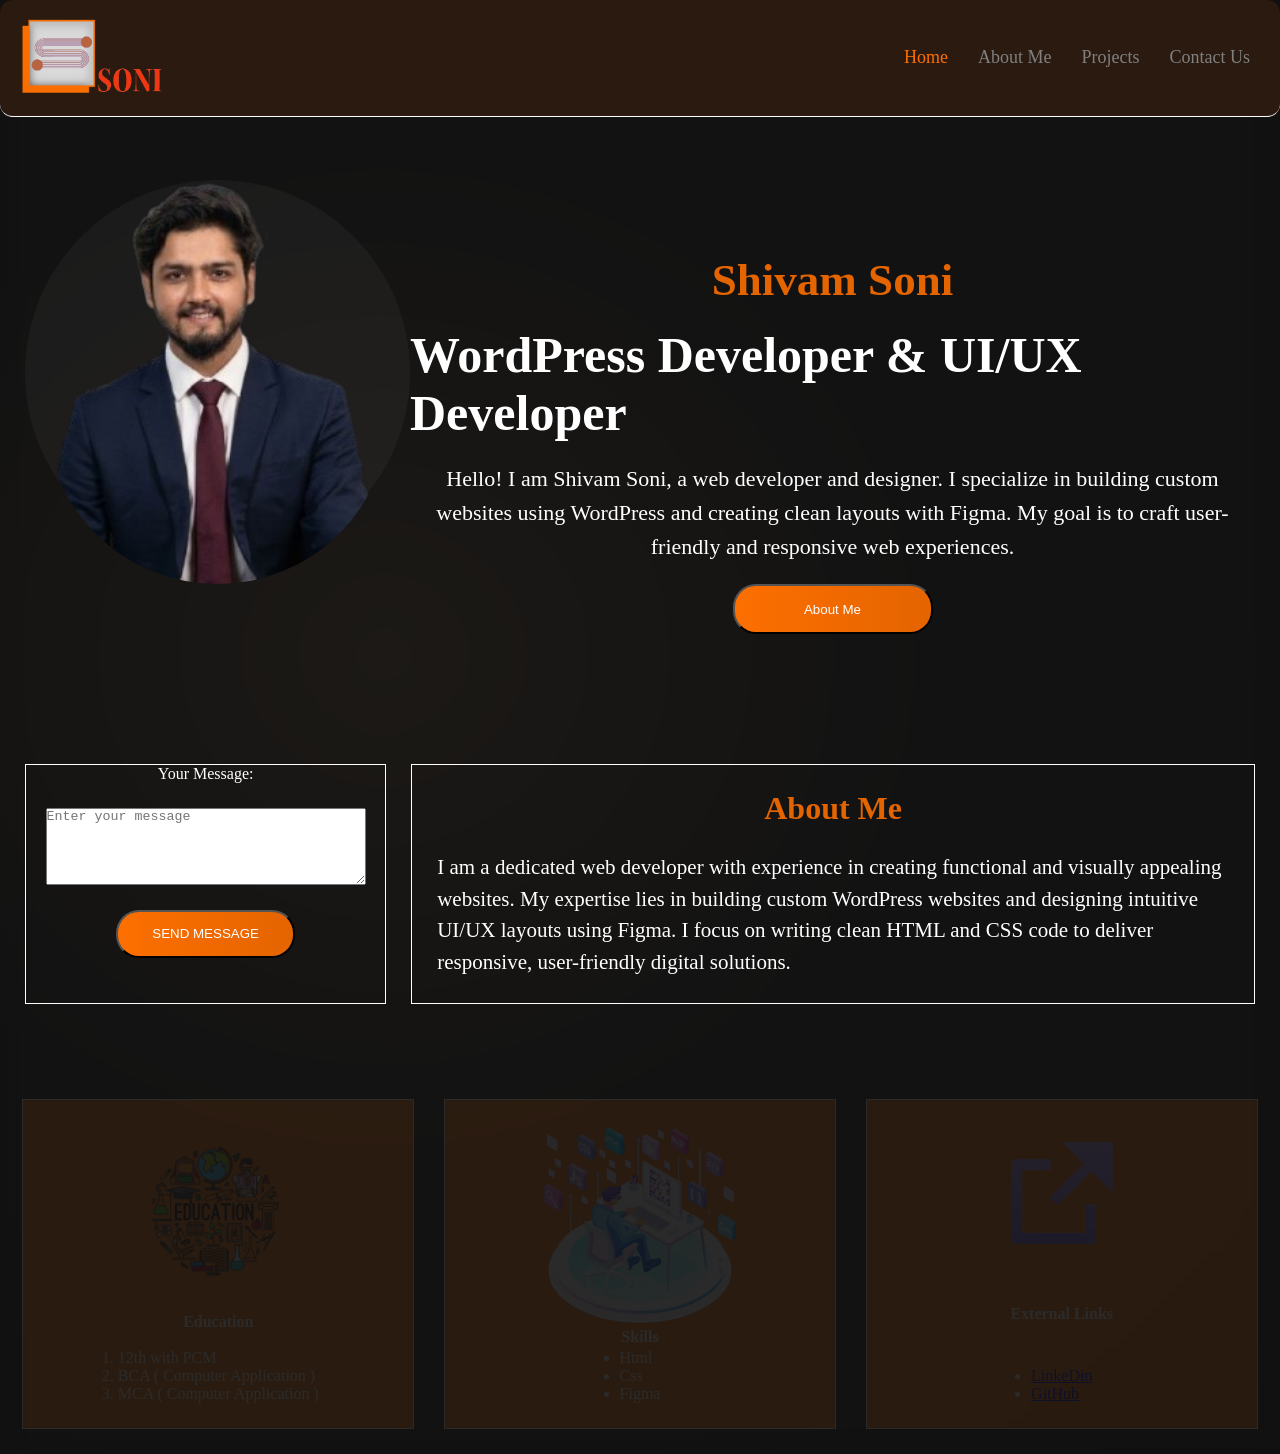
<file: assignment 1/index.html>
<!DOCTYPE html>
<html lang="en">

<head>
    <meta charset="UTF-8">
    <meta name="viewport" content="width=device-width, initial-scale=1.0">
    <link rel="stylesheet" href="style.css">
    <title>Home</title>
</head>

<body>

    <!-- header is start -->
    <header>
        <img src="images/logo.jpeg" alt="#">
        <ul>
            <li><a href="index.html" class="active">Home</a></li>
            <li><a href="About.html">About Me</a></li>
            <li><a href="projects.html">Projects</a></li>
            <li><a href="contact.html">Contact Us</a></li>
        </ul>
    </header>
    <!-- header is end -->


    <!-- hero section yaha se start -->
    <div id="hero-section">

        <div id="hero-img">
            <img src="images/profile.jpeg" alt="">
        </div>


        <div id="hero-content">
            <h1>Shivam Soni</h1>
            <h2>WordPress Developer & UI/UX Developer</h2>
            <p>
                Hello! I am <span>Shivam Soni</span>, a web developer and designer. I specialize in building custom
                websites using <span>WordPress</span> and creating clean layouts with <span>Figma</span>. My goal is to
                craft user-friendly and responsive web experiences.
            </p>
            <a href="about us.html"><button class="btn-style">About Me</button></a>
        </div>

    </div>

    </div>
    <!-- hero section yaha se end -->

    <!-- about me section start -->

  <div id="second">

        <div id="sec-div-1">
            <label for="message">Your Message:</label>
            <textarea id="message" name="message" rows="5" cols="30" placeholder="Enter your message"></textarea>
            <button class="btn-style">SEND MESSAGE</button>
        </div>
        <div id="sec-div-2">
            <h1>About Me</h1>
            <p>I am a dedicated web developer with experience in creating functional and visually appealing websites. My expertise lies in building custom WordPress websites and designing intuitive UI/UX layouts using Figma. I focus on writing clean HTML and CSS code to deliver responsive, user-friendly digital solutions.</p>
        </div>

    </div>

    <!-- about me section end -->


    <!-- section index last start -->

    <div id="third">

        <div class="box">
            <img src="images/education.png" style="width: 50%;" alt="" width="300px">
            <label for="text"><strong>Education</strong></label>
            <ol>
                <li>12th with PCM</li>
                <li>BCA ( Computer Application )</li>
                <li>MCA ( Computer Application )</li>
            </ol>
        </div>

        <div class="box">
            <img src="images/skills.png" alt="" width="300px">
            <label for="text"><strong>Skills</strong></label>
            <ul>
                <li>Html</li>
                <li>Css</li>
                <li>Figma</li>
            </ul>
        </div>

        <div class="box">
            <img src="images/external.png" alt="" style="width: 40%;">
            <label for="text"><strong>External Links</strong></label>
            <ul>
                <li><a href="https://www.linkedin.com/uas/login?session_redirect=%2Fmynetwork%2Fgrow%2F&skipRedirect=true">LinkeDin</a></li>
                <li><a href="https://github.com/shivamsonicmaug26ac">GitHub</a></li>
            </ul>
        </div>

     </div>

    <!-- section index last end -->


</body>

</html>
</file>
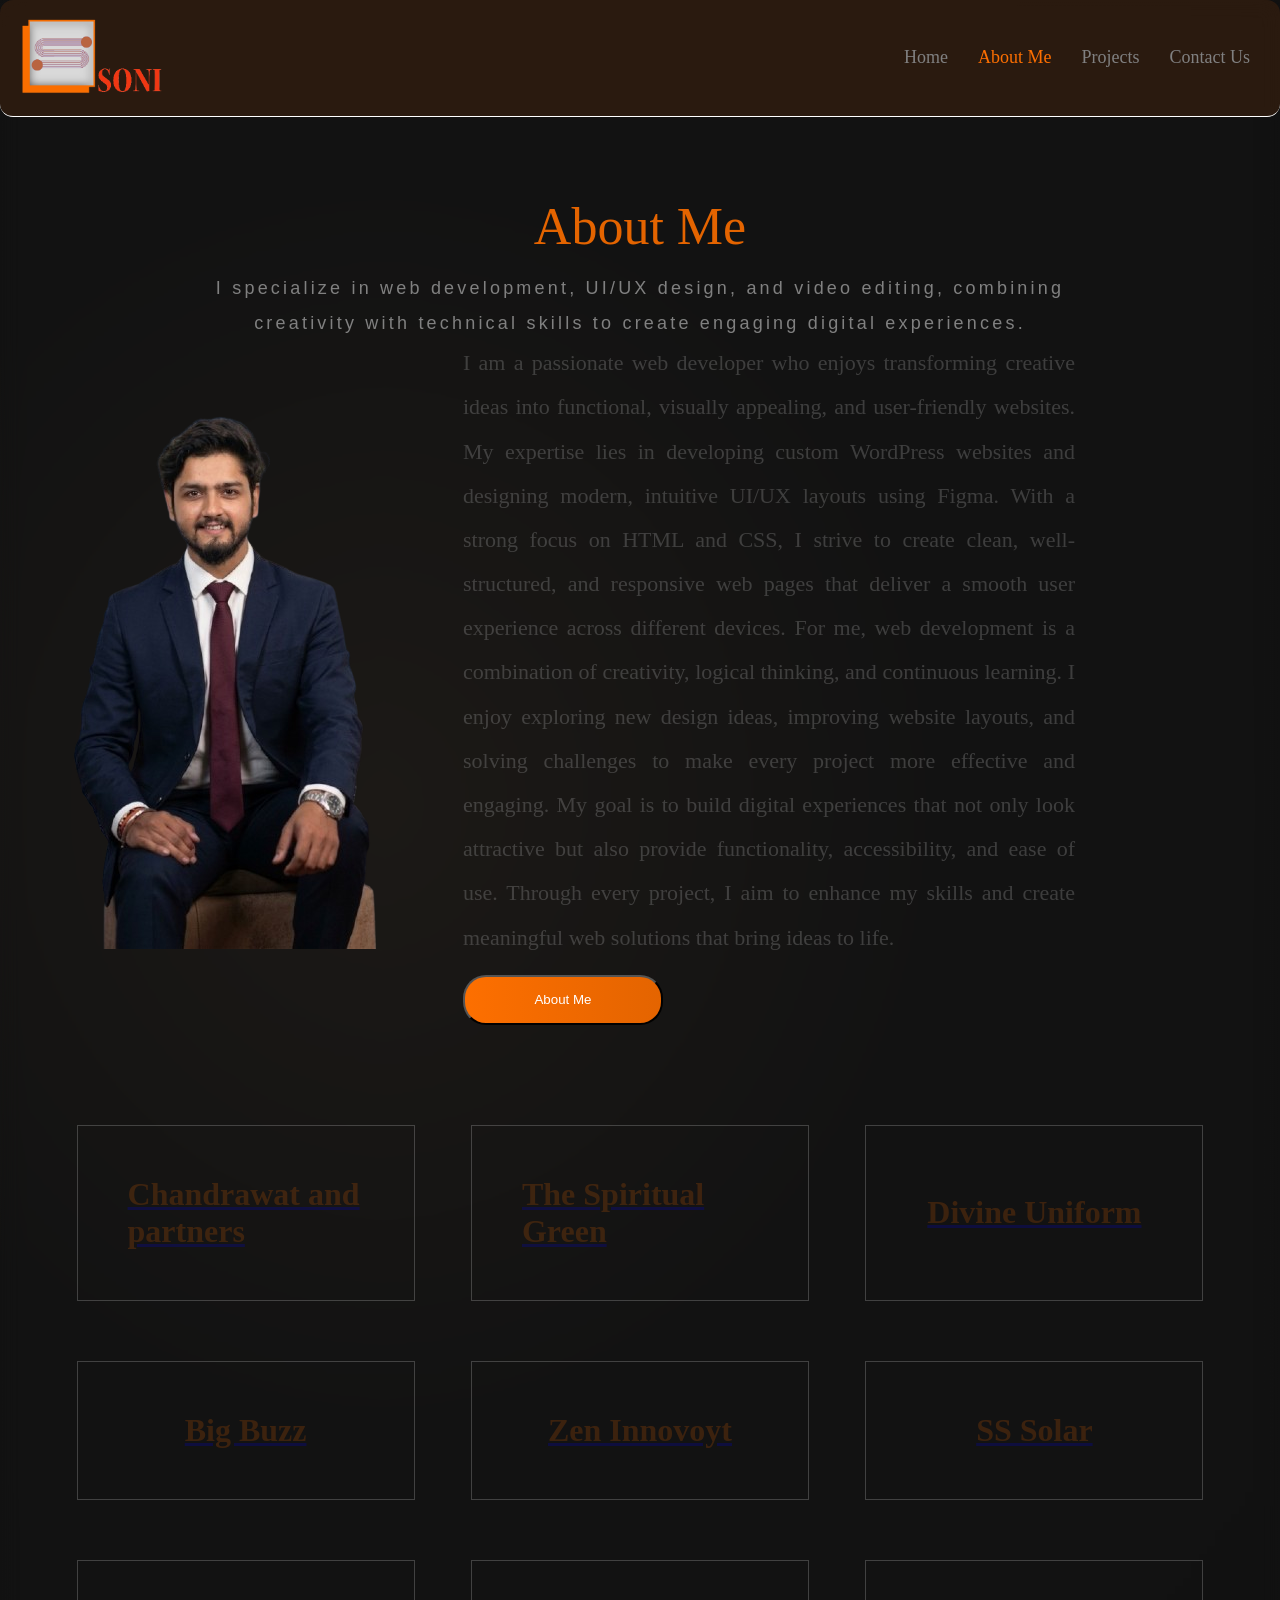
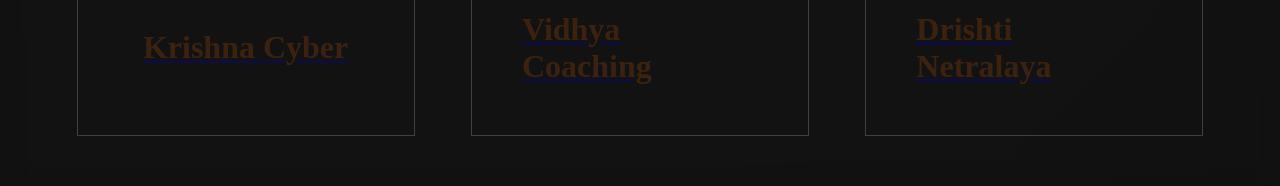
<file: assignment 1/About.html>
<!DOCTYPE html>
<html lang="en">

<head>
    <meta charset="UTF-8">
    <meta name="viewport" content="width=device-width, initial-scale=1.0">
    <link rel="stylesheet" href="style.css">
    <title>Document</title>
</head>

<style>

</style>

<body>
    <!-- header is start -->
    <header>
        <img src="images/logo.jpeg" alt="#">
        <ul>
            <li><a href="index.html" >Home</a></li>
            <li><a href="About.html" class="active">About Me</a></li>
            <li><a href="projects.html">Projects</a></li>
            <li><a href="contact.html">Contact Us</a></li>
        </ul>
    </header>
    <!-- header is end -->

    <!-- my content area start -->
    
    <label for="text" style="font-size: 52px; color: #E46400; display: flex; justify-content: center; margin-top: 80px;">About Me</label>
    <p style="font-size: 18px; color: grey; display: flex; justify-content: center; margin-top: 15px; font-family: Arial, Helvetica, sans-serif; letter-spacing: 3.2px; text-align: center; line-height: 35.2px; padding: 0 190px;">I specialize in web development, UI/UX design, and video editing, combining creativity with technical skills to create engaging digital experiences.</p>
    
    <div id="abt-me">
        <div id="for_img">
            <img src="images/About_me_img.jpeg" alt="">
        </div>
        <div id="for-cnt">
            <p>
                I am a passionate web developer who enjoys transforming creative ideas into functional, visually
                appealing, and user-friendly websites. My expertise lies in developing custom WordPress websites and
                designing modern, intuitive UI/UX layouts using Figma. With a strong focus on HTML and CSS, I strive to
                create clean, well-structured, and responsive web pages that deliver a smooth user experience across
                different devices.
                
                For me, web development is a combination of creativity, logical thinking, and continuous learning. I
                enjoy exploring new design ideas, improving website layouts, and solving challenges to make every
                project more effective and engaging. My goal is to build digital experiences that not only look
                attractive but also provide functionality, accessibility, and ease of use. Through every project, I aim
                to enhance my skills and create meaningful web solutions that bring ideas to life.
            </p>
            <a href="about us.html"><button class="btn-style" style="width: 200px; height: 50px; margin-top: 15px;">About Me</button></a>
        </div>
        
    </div>
    
    <!-- my content area end -->

    <!-- portfolio area start -->

    <div id="portfolio">

        <div class="row">

            <a href="https://chandrawatpartners.co/">
                <div id="projects-1" class="projects">
                    <h1>Chandrawat and partners</h1>
                </div>
            </a>
            
            <a href="https://thespiritualgreen.com/">
                <div id="projects-2" class="projects">
                    <h1>The Spiritual Green</h1>
                </div>
            </a>
            
            <a href="https://divineuniform.co.in/">
                <div id="projects-3" class="projects">
                    <h1>Divine Uniform</h1>
                </div>
            </a>

        </div>

        <div class="row">

            <a href="https://bigbuzzenterprises.com/">
                <div id="projects-4" class="projects">
                    <h1>Big Buzz</h1>
                </div>
            </a>
            
            <a href="https://zeninnovoyt.com/">
                <div id="projects-5" class="projects">
                    <h1>Zen Innovoyt</h1>
                </div>
            </a>
            
            <a href="https://sssolarpower.in/">
                <div id="projects-6" class="projects">
                    <h1>SS Solar</h1>
                </div>
            </a>

        </div>

        <div class="row">

            <a href="https://krishnacybercafe.co.in/">
                <div id="projects-7" class="projects">
                    <h1>Krishna Cyber</h1>
                </div>
            </a>
            
            <a href="https://vidyacoaching.com/">
                <div id="projects-8" class="projects">
                    <h1>Vidhya Coaching</h1>
                </div>
            </a>
            
            <a href="https://drishtiadvancenetralaya.com/">
                <div id="projects-9" class="projects">
                    <h1>Drishti Netralaya</h1>
                </div>
            </a>

        </div>

    </div>

    <!-- portfolio area end -->
</body>

</html>
</file>
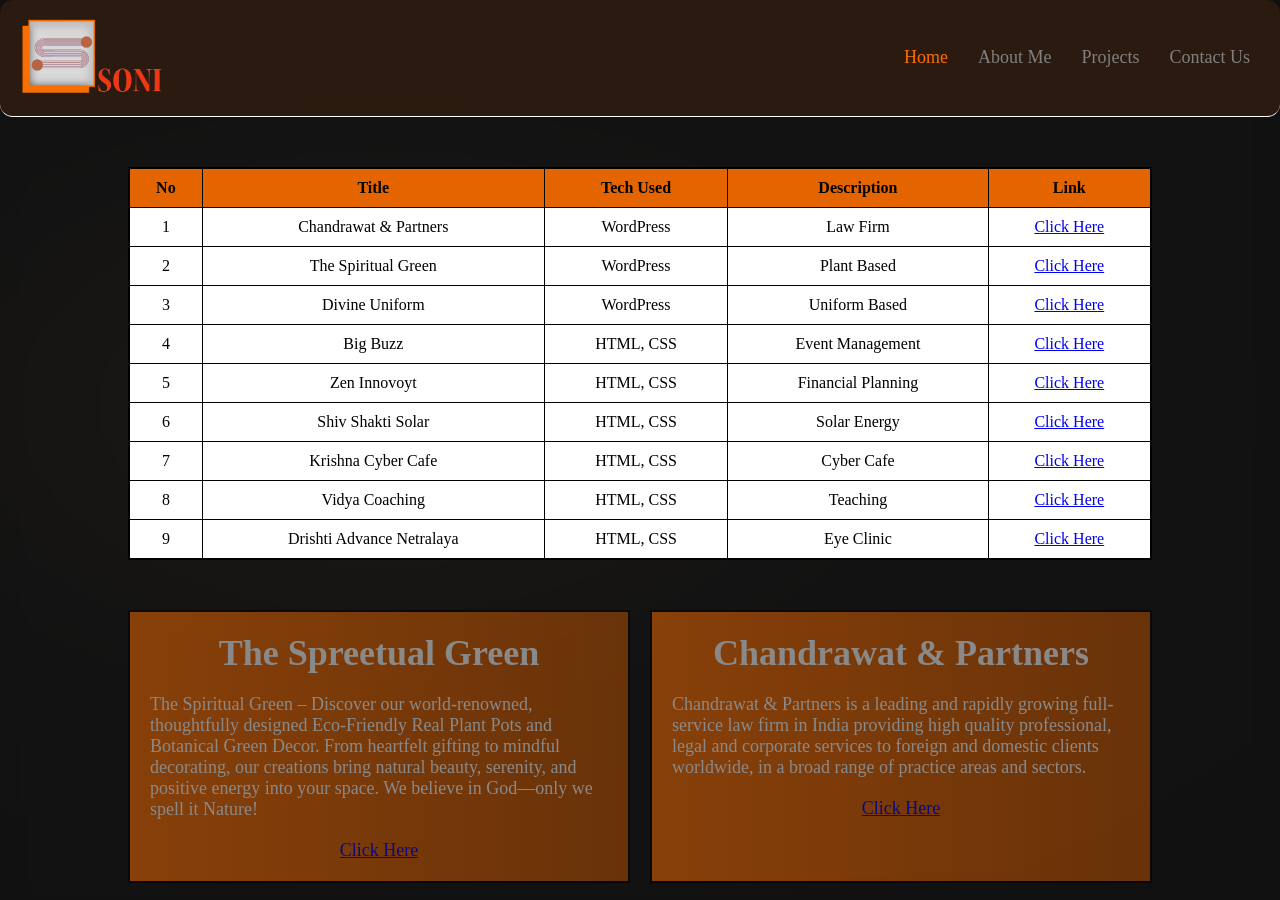
<file: assignment 1/projects.html>
<html>
<head>
    <title>Projects Page</title>
    <link rel="stylesheet" href="style.css">
</head>
<body>
    <!-- header is start -->
    <header>
        <img src="images/logo.jpeg" alt="#">
        <ul>
            <li><a href="index.html" class="active">Home</a></li>
            <li><a href="About.html">About Me</a></li>
            <li><a href="projects.html">Projects</a></li>
            <li><a href="contact.html">Contact Us</a></li>
        </ul>
    </header>
    <!-- header is end -->

 <table>
    <thead>
        <tr>
            <th>No</th>
            <th>Title</th>
            <th>Tech Used</th>
            <th>Description</th>
            <th>Link</th>
        </tr>
    </thead>

    <tbody>
        <tr>
            <td>1</td>
            <td>Chandrawat & Partners</td>
            <td>WordPress</td>
            <td>Law Firm</td>
            <td><a href="https://chandrawatpartners.co/">Click Here</a></td>
        </tr>

        <tr>
            <td>2</td>
            <td>The Spiritual Green</td>
            <td>WordPress</td>
            <td>Plant Based</td>
            <td><a href="https://thespiritualgreen.com/">Click Here</a></td>
        </tr>

        <tr>
            <td>3</td>
            <td>Divine Uniform</td>
            <td>WordPress</td>
            <td>Uniform Based</td>
            <td><a href="https://divineuniform.co.in/">Click Here</a></td>
        </tr>

        <tr>
            <td>4</td>
            <td>Big Buzz</td>
            <td>HTML, CSS</td>
            <td>Event Management</td>
            <td><a href="https://bigbuzzenterprises.com/">Click Here</a></td>
        </tr>

        <tr>
            <td>5</td>
            <td>Zen Innovoyt</td>
            <td>HTML, CSS</td>
            <td>Financial Planning</td>
            <td><a href="https://zeninnovoyt.com/">Click Here</a></td>
        </tr>

        <tr>
            <td>6</td>
            <td>Shiv Shakti Solar</td>
            <td>HTML, CSS</td>
            <td>Solar Energy</td>
            <td><a href="https://sssolarpower.in/">Click Here</a></td>
        </tr>

        <tr>
            <td>7</td>
            <td>Krishna Cyber Cafe</td>
            <td>HTML, CSS</td>
            <td>Cyber Cafe</td>
            <td><a href="https://krishnacybercafe.co.in/">Click Here</a></td>
        </tr>

        <tr>
            <td>8</td>
            <td>Vidya Coaching</td>
            <td>HTML, CSS</td>
            <td>Teaching</td>
            <td><a href="https://vidyacoaching.com/">Click Here</a></td>
        </tr>

        <tr>
            <td>9</td>
            <td>Drishti Advance Netralaya</td>
            <td>HTML, CSS</td>
            <td>Eye Clinic</td>
            <td><a href="https://drishtiadvancenetralaya.com/">Click Here</a></td>
        </tr>
    </tbody>
</table>
    
    <div id="projects-section-spreetual">

        <div class="card-project">
            <h1 style="color: white;">The Spreetual Green</h1>
            <p>The Spiritual Green – Discover our world-renowned, thoughtfully designed Eco-Friendly Real Plant Pots and Botanical Green Decor. From heartfelt gifting to mindful decorating, our creations bring natural beauty, serenity, and positive energy into your space.  We believe in God—only we spell it Nature!</p>
            <a href="https://thespiritualgreen.com/">Click Here</a>
        </div>
        <div class="card-project">
            <h1 style="color: white;">Chandrawat & Partners</h1>
            <p>Chandrawat & Partners is a leading and rapidly growing full-service law firm in India providing high quality professional, legal and corporate services to foreign and domestic clients worldwide, in a broad range of practice areas and sectors.</p>
            <a href="https://chandrawatpartners.co///">Click Here</a>
        </div>

    </div>

</body>
</html>
</file>
<file: assignment 1/style.css>
*{
        margin: 0;
        padding: 0;
    }
 /* home page css start */
 
 /* universal css start yaha se */
        * {
            margin: 0;
            padding: 0;
            box-sizing: border-box;
        }
        
        body {
            background: radial-gradient(ellipse at 30% 45%, #1c1916 0%, #121212 45%, #111111 100%);
    backdrop-filter: blur(10px);
    min-height: 100vh; /* height: 100vh ki jagah yeh likhein */
    background-repeat: no-repeat;
    background-size: cover;
        }
        h1{
            color: #E46400;
        } 
        /* universal css end yaha se */

        /* header css start */

    header {
        width: 100%;
        height: auto;
        display: flex;
        justify-content: space-between;
        border-bottom: 1px solid white;
        padding: 15px 15px;
        border-radius: 13px;
        background-color: #e463001e;
        backdrop-filter: blur(50px);
        position: sticky;
        top: 0;
        left: 0;
        z-index: 1000;
    }

    header img {
        width: 150px;
    }

    header ul {
        display: flex;
        align-items: center;
        gap: 30px;
        box-sizing: border-box;
        padding: 15px;
    }

    header ul li {

        list-style: none;

    }

    header ul li a {
        text-decoration: none;
        font-size: 18px;
        color: grey;
    }

    header ul li a:hover {
        color: #FD6F00;
        transition: 1500ms;
        font-size: 20px;
    }
    header ul li a.active {
        color: #FD6F00;
    }

    /* for mobile to tablet start */
    @media(max-width:456px) {

        header {
            width: 100%;
            height: auto;
            display: flex;
            flex-direction: column;
            justify-content: center;
            align-items: center;
        }

        header ul {
            display: flex;
            flex-direction: column;
            align-items: center;
            gap: 11px;
            box-sizing: border-box;
            padding: 15px;
            justify-content: center;
        }
    }
    /* for mobile to tablet end */
    /* for tablet to desktop start */
     @media(max-width:768px) {

        header {
            width: 100%;
            height: auto;
            display: flex;
            /* flex-direction: column; */
            justify-content: space-between;
            align-items: center;
        }

        header ul {
            display: flex;
            /* flex-direction: column; */
            align-items: center;
            gap: 11px;
            box-sizing: border-box;
            padding: 15px;
            justify-content: center;
        }
        header ul li a{
            font-size: 15px;
        }
    }
    /* for tablet to desktop end */

    /* header css end */


    /* hero content ka content start */
    #hero-section {
        width: 100%;
        height: auto;
        display: flex;
        align-items: end;
        justify-content: center;
        padding: 25px;
    }
    #hero-content{
        display: flex;
        flex-direction: column;
        align-items: center;
        justify-content: center;
        height: 320px;
        color: white;
        gap: 20px;
    }
    #hero-content button{
        width: 200px;
        height: 50px;
    }
    #hero-img {
        position: relative;
        display: flex;
        align-items: center;
        justify-content: center;
        background-image: url("images/Ellipse 1.png");
        background-position: center;
        background-repeat: no-repeat;
        background-size: contain; 
        padding: 20px; 
    }
    #hero-img img{
        width: 345px;
        border-radius: 290px;
    }
    #hero-content h1{
        font-size: 45px;
    }
    #hero-content h2{
        font-size: 50px;
    }
    #hero-content p{
        font-size: 22px;
        text-align: center;
        line-height: 34.2px;
    }
    .btn-style{
        background : linear-gradient(to right, #FD6F00, #E46400);
        border-radius: 23px;
        color: white;
    }
    .btn-style:hover{
        border-radius: 0 0 23px 23px;
        transition: all 0.4s ease;
        box-shadow: 0 0 13px white;
    }

    /* hero content ka content end */

 /* home page css start */


 /* second section index start */
 #second{
    display: flex;
    width: auto;
    height: auto;
    padding: 25px;
    box-sizing: border-box;
    gap: 25px;
    padding-top: 135px;
    margin-bottom: 70px;
}
#sec-div-1{
    width: 30%;
    height: auto;
    box-sizing: border-box;
    display: flex;
    flex-direction: column;
    gap: 25px;
    color: white;
    align-items: center;
    border: 1px solid white;
}
#sec-div-1 button{
    width: 50%;
    height: 20%;
}
#sec-div-1 textarea{
    width: 320px;
}
#sec-div-2{
    border: 1px solid white;
    width: 70%;
    height: auto;
    box-sizing: border-box;
    color: white;
    display: flex;
    flex-direction: column;
    align-items: center;
    gap: 25px;
    padding: 25px;
}
#sec-div-2 p{

    font-size: 21px;
    line-height: 1.5;
}
 /* second section index end */



/* third and last section start */
#third{
    display: flex;
    /* background-color: aqua; */
    gap: 30px;
    width: 96.5%;
    margin: auto;
    box-sizing: border-box;
    /* padding: 25px; */
}
.box{
    width: 33.33%;
    height: 330px;
    margin: auto;
        background-color: #FD6F00;
    opacity: 0.1;
    border: 1px solid white;
    box-sizing: border-box;
    padding: 25px;
    display: flex;
    flex-direction: column;
    justify-content: space-between;
    align-items: center;
        transition: opacity 1000ms ease;
    margin-bottom: 25px;
    color: white;
}
.box:hover{
    background-color: #707070;
    opacity: 1;
    transition: all 1000ms;
}

/* third and last section end */







   /* project page */
     table {
        width: 80%;
        margin: auto;
        border-collapse: collapse;
        border: 2px solid black;
        margin-top: 50px;
        margin-bottom: 50px;
    }

    th, td {
        border: 1px solid black;
        padding: 10px;
        text-align: center;
        background-color: white;
    }
    th, td:hover{
        background-color: #E46400;
    }

    th {
        background-color: #E46400;
    }

/* for the cards */
#projects-section-spreetual{
    width: 80%;
    margin: auto;
    display: flex;
    gap: 20px;
}
.card-project{
    background: linear-gradient(to right, #fd6e00, #ca5800f1);
    opacity: 0.5;
    width: 50%;
    display: flex;
    flex-direction: column;
    align-items: center;
    gap: 20px;
    padding: 20px;
    border: 2px solid black;
    color: white;
    font-size: 18px;

    transition: opacity 1000ms ease;
}
.card-project:hover{
        opacity: 1;
}
/* for the cards */
        /* project page */

/* for the cards */
#projects-section-spreetual{
    width: 80%;
    margin: auto;
    display: flex;
    gap: 20px;
}

/* for the cards */


/* about me css start */

#abt-me{
    display: flex;
    justify-content: center;
    align-items: center;
    color: white;
    font-size: 22px;
}
#abt-me p{
    line-height: 44.2px;
    padding-right: 205px;
    text-align: justify;
    color:grey;
    opacity: 0.4;
    
}
#abt-me p:hover{
    opacity: 1;
    transition: all 1000ms;
}

#portfolio{
    width: 100%;
    height: auto;
    box-sizing: border-box;
    display: flex;
    flex-direction: column;
    margin: auto;
    justify-content: center;
    align-items: center;
    margin-top: 50px;
    gap: 60px;
    padding: 50px;
}
.row{
    width: 95.5%;
    height: auto;
    display: flex;
    justify-content: space-between;
}
.row a{
    width: 30%;
    height: auto;
}
.projects{
    width: 100%;
    height: 100%;
    padding: 50px;
    border: 1px solid white;
    display: flex;
    flex-direction: column;
    align-items: center;
    justify-content: center;
}
#projects-1 {
    background: transparent;
    transition: background-color 1000ms ease;
    opacity:0.2;
}

#projects-1:hover {
    background-image: linear-gradient(#00000099, #00000099), url("images/cp.png");
    background-size: cover;
    background-repeat: no-repeat;
    transition: 1000ms;
    opacity: 1;
}

#projects-2 {
    background: transparent;
    transition: background-color 1000ms ease;
    opacity:0.2;
}

#projects-2:hover {
    background-image: linear-gradient(#00000099, #00000099), url("images/green.png");
    background-size: cover;
    background-repeat: no-repeat;
    transition: 1000ms;
    opacity: 1;
}

#projects-3 {
    background: transparent;
    transition: background-color 1000ms ease;
    opacity:0.2;
}

#projects-3:hover {
    background-image: linear-gradient(#00000099, #00000099), url("images/devine.png");
    background-size: cover;
    background-repeat: no-repeat;
    transition: 1000ms;
    opacity: 1;
}


#projects-4 {
    background: transparent;
    transition: background-color 1000ms ease;
    opacity:0.2;
}

#projects-4:hover {
    background-image: linear-gradient(#00000099, #00000099), url("images/bigbuzz.png");
    background-size: cover;
    background-repeat: no-repeat;
    transition: 1000ms;
    opacity: 1;
}



#projects-5 {
    background: transparent;
    transition: background-color 1000ms ease;
    opacity:0.2;
}

#projects-5:hover {
    background-image: linear-gradient(#00000099, #00000099), url("images/zen.png");
    background-size: cover;
    background-repeat: no-repeat;
    transition: 1000ms;
    opacity: 1;
}



#projects-6 {
    background: transparent;
    transition: background-color 1000ms ease;
    opacity:0.2;
}

#projects-6:hover {
    background-image: linear-gradient(#00000099, #00000099), url("images/shivshakti.png");
    background-size: cover;
    background-repeat: no-repeat;
    transition: 1000ms;
    opacity: 1;
}


#projects-7 {
    background: transparent;
    transition: background-color 1000ms ease;
    opacity:0.2;
}

#projects-7:hover {
    background-image: linear-gradient(#00000099, #00000099), url("images/krishna.png");
    background-size: cover;
    background-repeat: no-repeat;
    transition: 1000ms;
    opacity: 1;
}

#projects-8 {
    background: transparent;
    transition: background-color 1000ms ease;
    opacity:0.2;
}

#projects-8:hover {
    background-image: linear-gradient(#00000099, #00000099), url("images/vidhya.png");
    background-size: cover;
    background-repeat: no-repeat;
    transition: 1000ms;
    opacity: 1;
}



#projects-9 {
    background: transparent;
    transition: background-color 1000ms ease;
    opacity:0.2;
}

#projects-9:hover {
    background-image: linear-gradient(#00000099, #00000099), url("images/drishti.png");
    background-size: cover;
    background-repeat: no-repeat;
    transition: 1000ms;
    opacity: 1;
}




/* about me css end */

/* project page */
</file>
